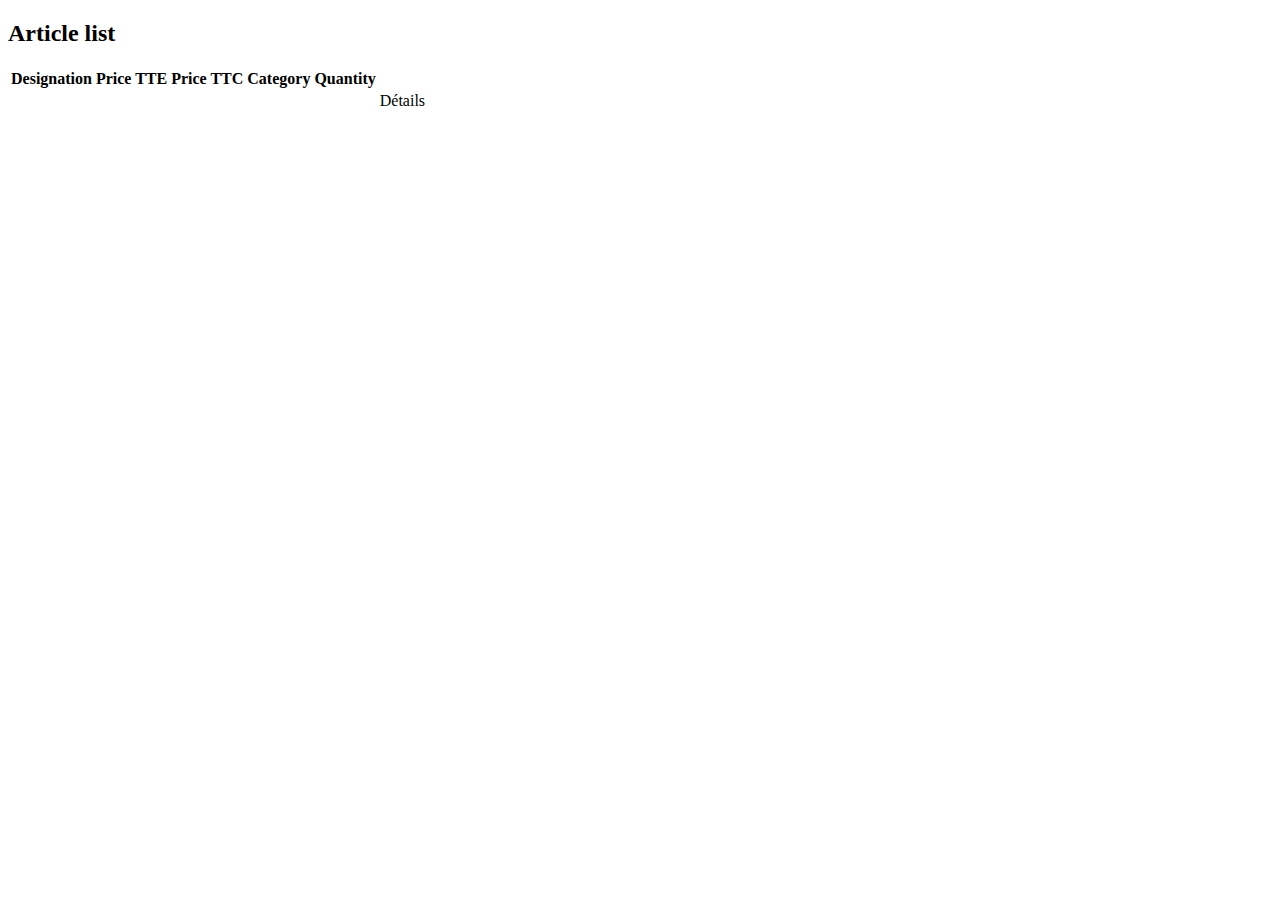
<file: src/main/resources/templates/article/index.html>
<!DOCTYPE html>
<html lang="en" xmlns:th="http://www.thymeleaf.org/">
<head>
    <meta charset="UTF-8">
    <title>Title</title>
    <link rel="stylesheet" th:href="@{styles/global.css}">
</head>
<body>

<th:block th:insert="~{layout/header}"></th:block>

<main>

    <h2>Article list</h2>

    <table>
        <thead>
        <tr>

            <th>Designation</th>
            <th>Price TTE</th>
            <th>Price TTC</th>
            <th>Category</th>
            <th>Quantity</th>
        </tr>
        </thead>

        <tbody>
        <tr th:each="article: ${articles}" th:object="${article}">
            <td th:text="*{designation()}"></td>
            <td th:text="*{unitPriceExceludingTax() + ' €' } "></td>
            <td th:text="*{unitPriceIncludingTax() + ' €' } "></td>
            <td th:text="*{category()}"></td>
            <td th:text="*{quantity()}"></td>
            <td>
     <a class="link__details" th:href="@{/article/{id} (id=${article.id()} )}">Détails</a>
            </td>

        </tr>

        </tbody>
    </table>

</main>

<th:block th:insert="~{layout/footer}"></th:block>

</body>
</html>
</file>
